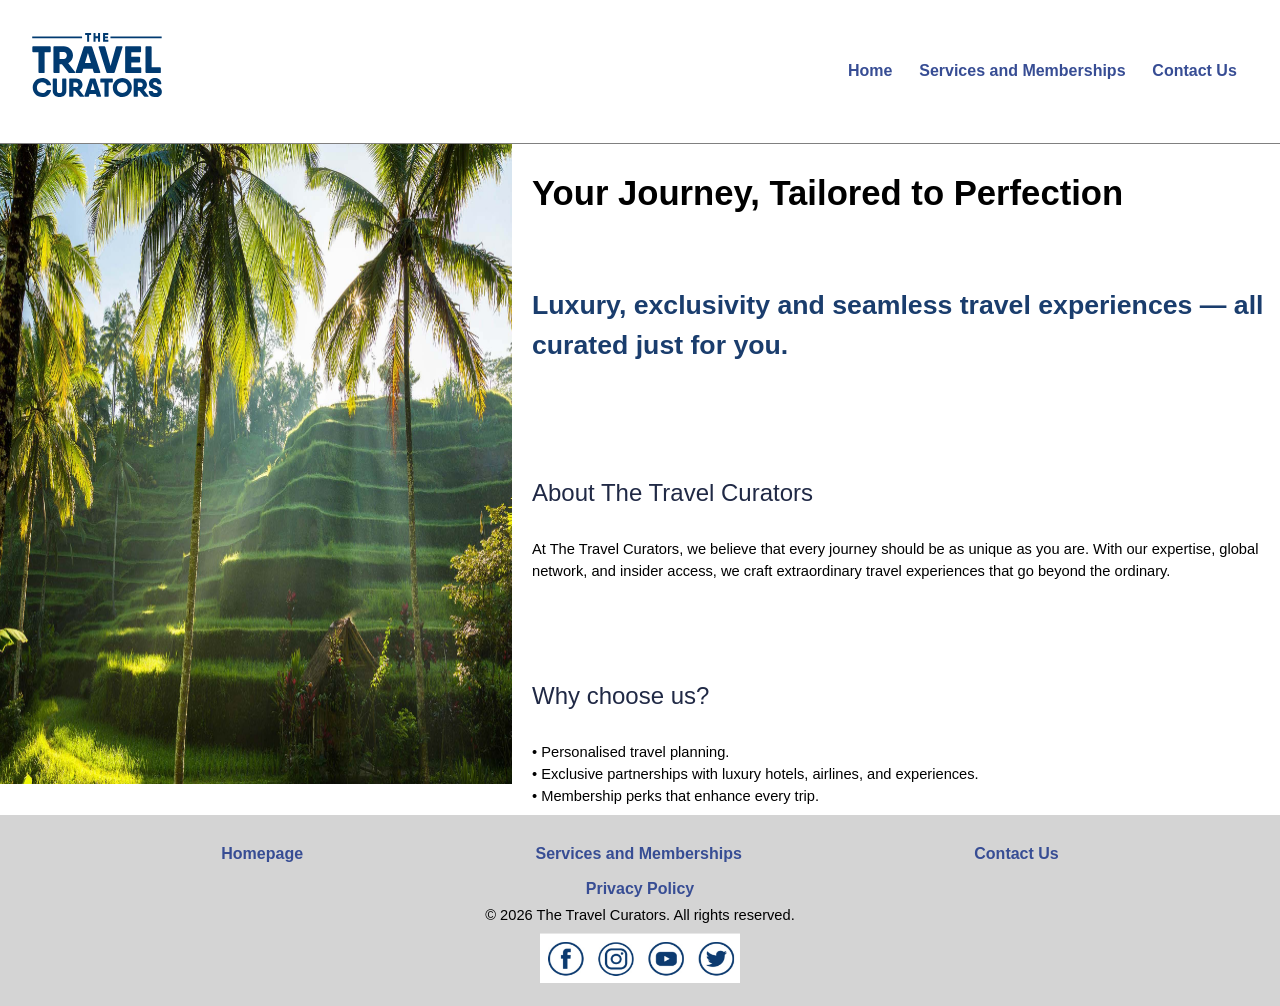
<file: ttc_version2/index.html>
<!--
Author: Ethan Dawe
Date: 20/10/26
-->

<!DOCTYPE html>
<html lang="en">
<head>
    <meta charset="UTF-8">
    <meta name="viewport" content="width=device-width, initial-scale=1.0">
    <title>Document</title>
    <link rel="stylesheet" href="css/style.css">
</head>

<body>

<header class="site-header">
    <div class="site-logo">
        <a href="index.html">
            <img src="images/TTC_logo-SVG.svg" alt="logo" width="130" height="130">
        </a>
    </div>
    <nav>
        <a class="navigation-link" href="index.html">
            Home
        </a>
        <a class="navigation-link" href="membership.html">
            Services and Memberships
        </a>
        <a class="navigation-link" href="contact.html">
            Contact Us
        </a>
    </nav>
</header>

<div style="display: flex; flex-direction: row-reverse; align-items: flex-start; gap: 20px;">
    
    <div style="display: flex; flex-direction: column; align-items: flex-start; gap: 20px;">
        <h1>Your Journey, Tailored to Perfection</h1>
        <h2>Luxury, exclusivity and seamless travel experiences — all curated just for you.</h2>
        <br>
        <h3>About The Travel Curators</h3>
        <p class="regular-text">
            At The Travel Curators, we believe that every journey should be as
            unique as you are. With our expertise, global network, and insider
            access, we craft extraordinary travel experiences that go beyond
            the ordinary.
        </p>

    <br>

        <h3>Why choose us?</h3>
        <p class="regular-text">
            • Personalised travel planning. 
            <br>
            • Exclusive partnerships with luxury hotels, airlines, and experiences.
            <br>
            • Membership perks that enhance every trip.
        </p> 
    </div>

  <img src="images/AdobeStock_63511291.jpg" alt="elegant travel image" style="float:left;width:512px;height: 640px;">
</div>


<footer>

    <div style="display: flex; flex-direction: row; align-items: flex-start; justify-content: space-evenly; width: 100%;">
        <a class="navigation-link" href="index.html">
            Homepage
        </a>
        <a class="navigation-link" href="membership.html">
            Services and Memberships
        </a>
        <a class="navigation-link" href="contact.html">
            Contact Us
        </a>
    </div>

    <a class="navigation-link" href="TTC_Privacy-Policy.pdf">
        Privacy Policy
    </a>

    <p class="regular-text" style="align-items: center;">© 2026 The Travel Curators. All rights reserved.</p>


   <img src="images/social_media.png" alt="Social media images" width="200" height="50">

</footer>

</body>
</html>
</file>
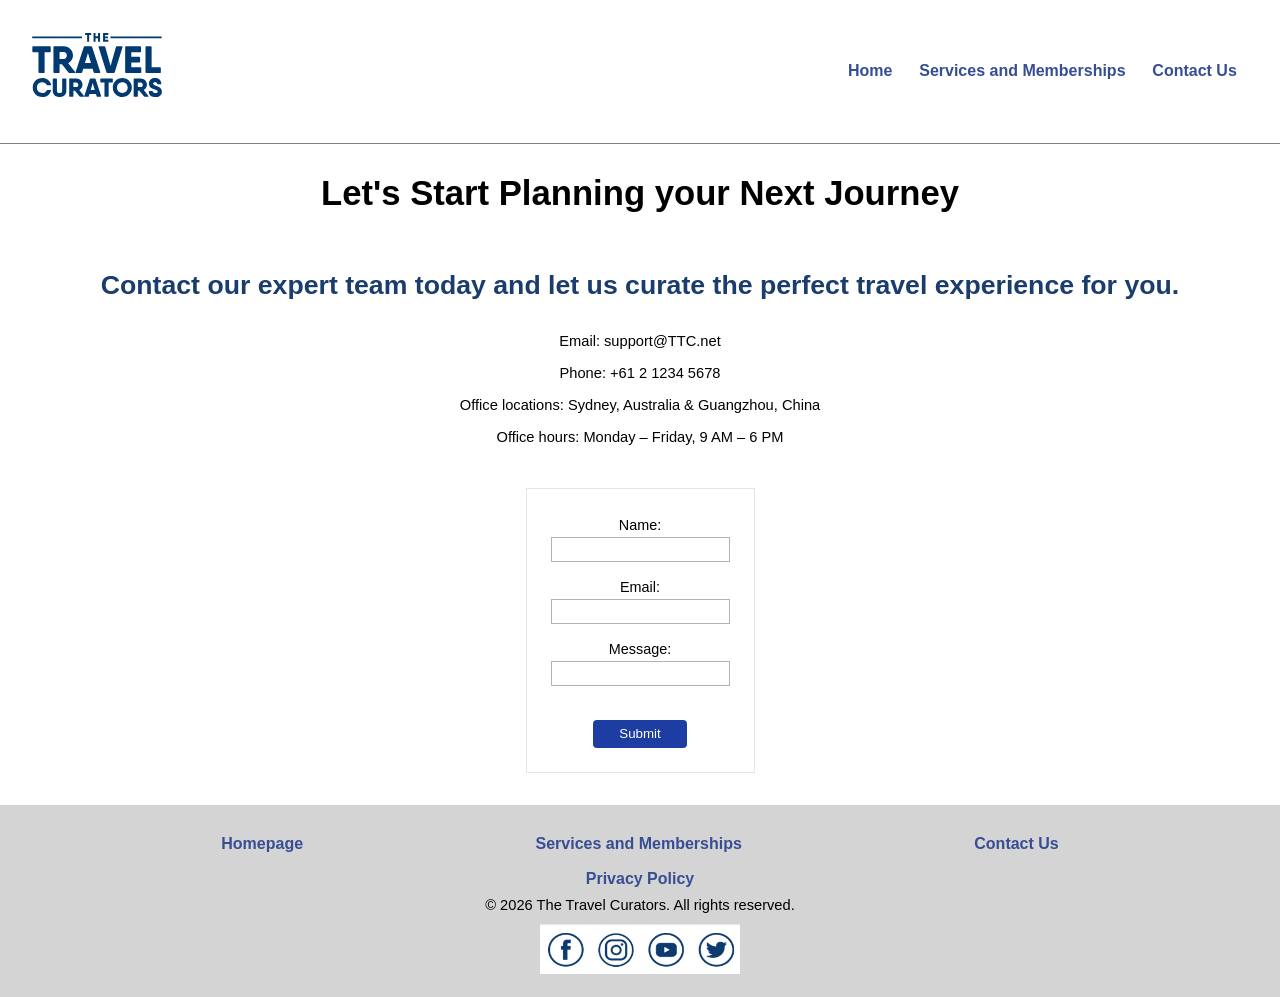
<file: ttc_version2/contact.html>
<!--
Author: Ethan Dawe
Date: 20/10/26
-->

<!DOCTYPE html>
<html lang="en">
<head>
    <meta charset="UTF-8">
    <meta name="viewport" content="width=device-width, initial-scale=1.0">
    <title>Document</title>
    <link rel="stylesheet" href="css/style.css">
</head>

<body>
<header class="site-header">
    <div class="site-logo">
        <a href="index.html">
            <img src="images/TTC_logo-SVG.svg" alt="logo" width="130" height="130">
        </a>
    </div>
    <nav>
        <a class="navigation-link" href="index.html">
            Home
        </a>
        <a class="navigation-link" href="membership.html">
            Services and Memberships
        </a>
        <a class="navigation-link" href="contact.html">
            Contact Us
        </a>
    </nav>
</header>

<main style="display: flex; flex-direction: column; align-items: center; text-align: center;">
    <h1>Let's Start Planning your Next Journey</h1>
    <h2>Contact our expert team today and let us curate the perfect travel experience for you.</h2>
    <p class="regular-text"> Email: support@TTC.net</p>
    <p class="regular-text"> Phone: +61 2 1234 5678</p>
    <p class="regular-text"> Office locations: Sydney, Australia & Guangzhou, China</p>
    <p class="regular-text"> Office hours: Monday – Friday, 9 AM – 6 PM</p>

<form>
    <label for="name">Name:</label><br>
    <input type="text" id="name" name="name"><br>
    <label for="email">Email:</label><br>
    <input type="email" id="email" name="email"><br>
    <label for="message">Message:</label><br>
    <input class="input-big" type="text" id="message" name="message"><br>
    <input type="submit">
</form>

</main>

<footer>

    <div style="display: flex; flex-direction: row; align-items: flex-start; justify-content: space-evenly; width: 100%;">
        <a class="navigation-link" href="index.html">
            Homepage
        </a>
        <a class="navigation-link" href="membership.html">
            Services and Memberships
        </a>
        <a class="navigation-link" href="contact.html">
            Contact Us
        </a>
    </div>

    <a class="navigation-link" href="TTC_Privacy-Policy.pdf">
        Privacy Policy
    </a>

    <p class="regular-text" style="align-items: center;">© 2026 The Travel Curators. All rights reserved.</p>


   <img src="images/social_media.png" alt="Social media images" width="200" height="50">

</footer>
</body>

</html>
</file>
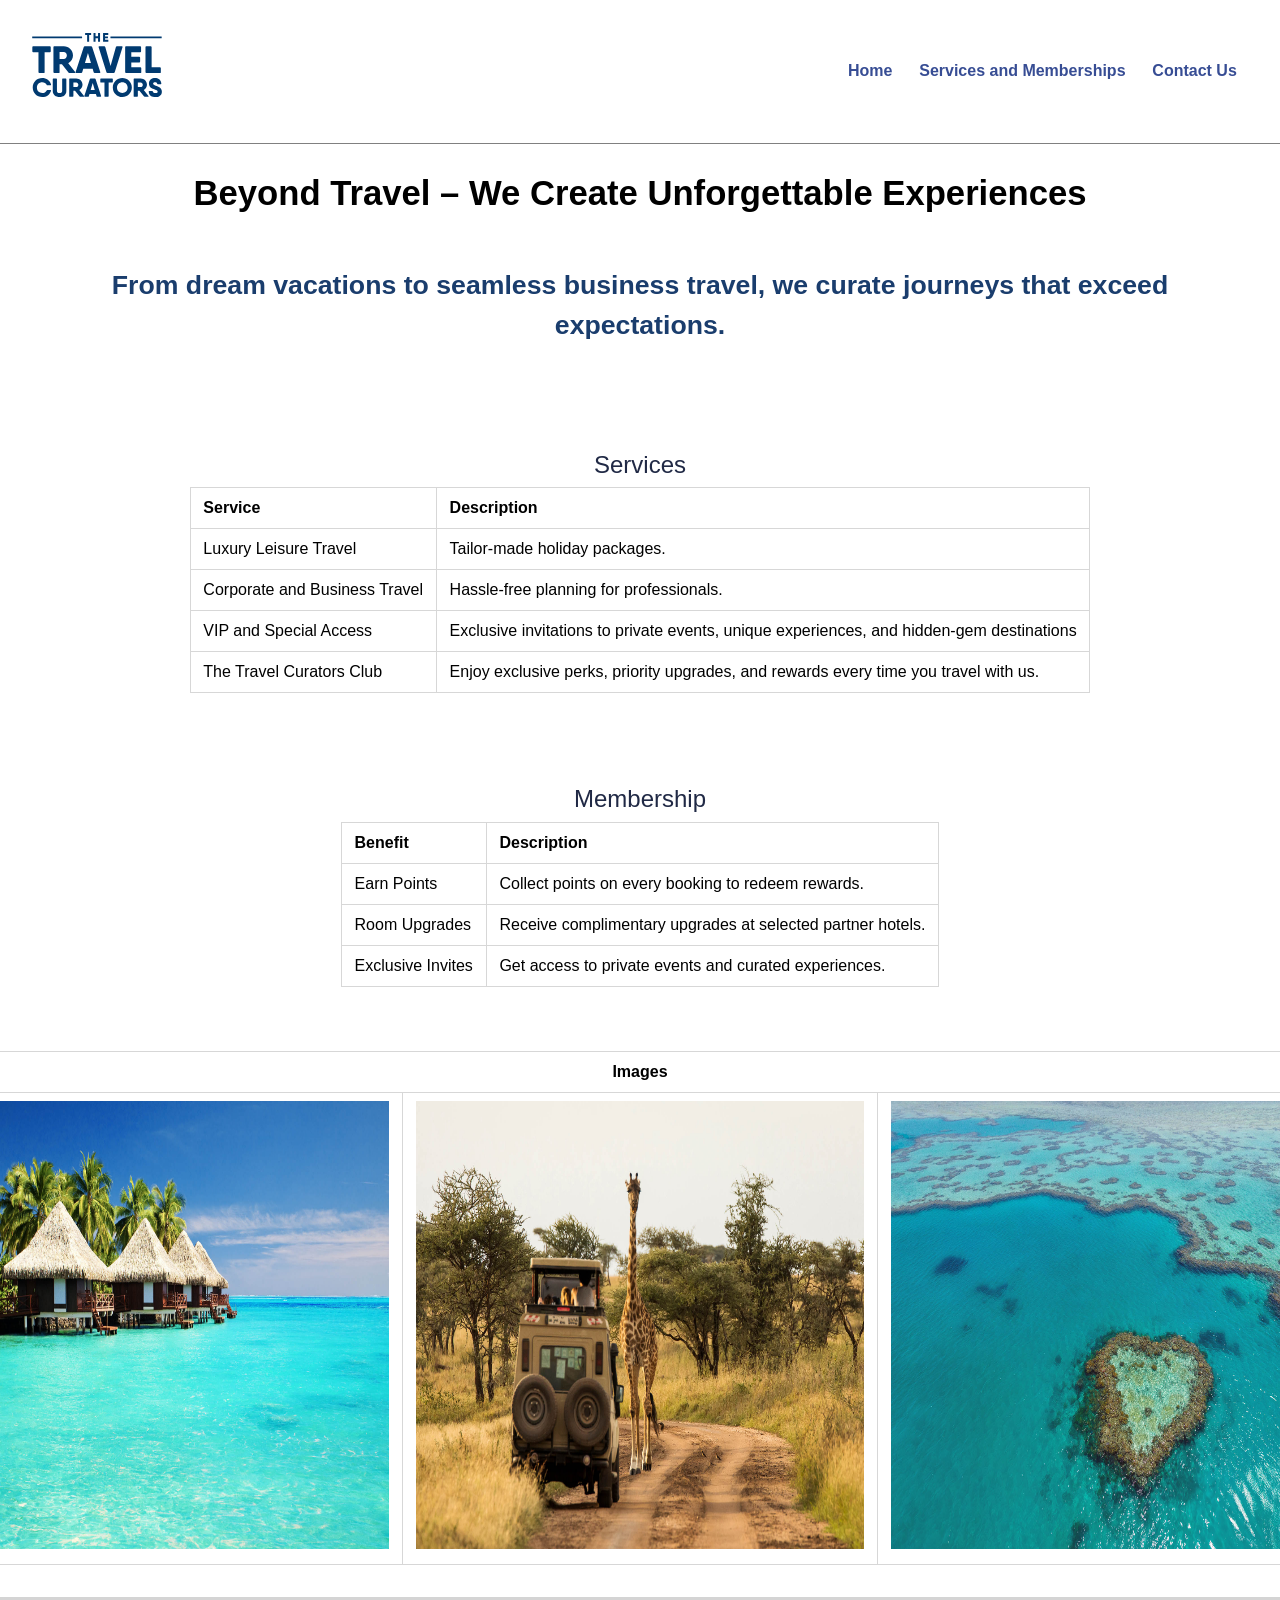
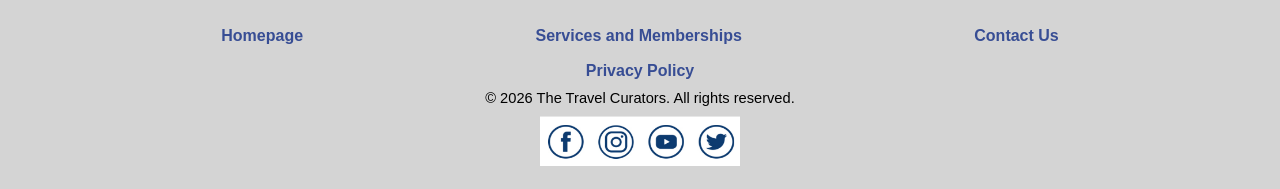
<file: ttc_version2/membership.html>
<!--
Author: Ethan Dawe
Date: 20/10/26
-->

<!DOCTYPE html>
<html lang="en">
<head>
    <meta charset="UTF-8">
    <meta name="viewport" content="width=device-width, initial-scale=1.0">
    <title>Document</title>
    <link rel="stylesheet" href="css/style.css">
</head>

<body>

<header class="site-header">
    <div class="site-logo">
        <a href="index.html">
            <img src="images/TTC_logo-SVG.svg" alt="logo" width="130" height="130">
        </a>
    </div>
    <nav>
        <a class="navigation-link" href="index.html">
            Home
        </a>
        <a class="navigation-link" href="membership.html">
            Services and Memberships
        </a>
        <a class="navigation-link" href="contact.html">
            Contact Us
        </a>
    </nav>
</header>

<main style="display: flex; flex-direction: column; align-items: center; text-align: center;">

    <h1>Beyond Travel – We Create Unforgettable Experiences</h1>
    <h2>From dream vacations to seamless business travel, we curate journeys that exceed expectations.</h2>

    <br>

    
    <table>
        <caption style=" color: rgb(32 41 69) !important; margin-top: 1em; margin-bottom: 0.2em; font-weight: normal; font-family: Calibri, Candara, Segoe, Optima, Arial, sans-serif; font-size: 18pt;">Services</caption>
    <tr>
        <th>Service</th>
        <th>Description</th>
    </tr>
    <tr>
        <td>Luxury Leisure Travel</td>
        <td>Tailor-made holiday packages.</td>
    </tr>
    <tr>
        <td>Corporate and Business Travel</td>
        <td>Hassle-free planning for professionals.</td>
    </tr>
    <tr>
        <td> VIP and Special Access</td>
        <td>Exclusive invitations to private events, unique
        experiences, and hidden-gem destinations</td>
    </tr>
    <tr>
        <td>The Travel Curators Club</td>
        <td>Enjoy exclusive perks, priority upgrades, and
        rewards every time you travel with us.</td>
    </tr>

</table>

<table>
    <caption style=" color: rgb(32 41 69) !important; margin-top: 1em; margin-bottom: 0.2em; font-weight: normal; font-family: Calibri, Candara, Segoe, Optima, Arial, sans-serif; font-size: 18pt;">Membership</caption>
    <tr>
        <th>Benefit</th>
        <th>Description</th>
    </tr>
    <tr>
        <td>Earn Points</td>
        <td>Collect points on every booking to redeem rewards.</td>
    </tr>
    <tr>
        <td>Room Upgrades</td>
        <td>Receive complimentary upgrades at selected partner hotels.</td>
    </tr>
    <tr>
        <td>Exclusive Invites</td>
        <td>Get access to private events and curated experiences.</td>
    </tr>
</table>
<table>
    <tr>
        <th colspan="3" style="text-align: center;">Images</th>
    </tr>
    <tr>
        <td><img src="images/AdobeStock_39219837.jpeg" alt="huh" style="height: 448px; width: 448px;"></td>
        <td><img src="images/AdobeStock_418041482.jpg" alt="huh" style="height: 448px; width: 448px;"></td>
        <td><img src="images/AdobeStock_298155089.jpg" alt="huh" style="height: 448px; width: 448px;"></td>
    </tr>
</table>

</main>

<footer>

    <div style="display: flex; flex-direction: row; align-items: flex-start; justify-content: space-evenly; width: 100%;">
        <a class="navigation-link" href="index.html">
            Homepage
        </a>
        <a class="navigation-link" href="membership.html">
            Services and Memberships
        </a>
        <a class="navigation-link" href="contact.html">
            Contact Us
        </a>
    </div>

    <a class="navigation-link" href="TTC_Privacy-Policy.pdf">
        Privacy Policy
    </a>

    <p class="regular-text" style="align-items: center;">© 2026 The Travel Curators. All rights reserved.</p>


   <img src="images/social_media.png" alt="Social media images" width="200" height="50">

</footer>

</body>

</html>
</file>
<file: ttc_version2/css/style.css>
/*--- General site layout + default styling ---*/

body {
    margin: 0;
    min-height: 100vh;
    display: flex; /* Vertical layout of main elements */
    flex-direction: column;
    align-items: center;
    line-height: 1.5; /* Make default line height more accessible */
    font-family: sans-serif; 
}

* {
    box-sizing: border-box;
}

header, main {
    width: 100%;
    max-width: 2060px;
    padding-left: 2em;
    padding-right: 2em;
    background-color: white;
}

header {
    border-bottom: 1px solid grey;
    margin-bottom: 0em;
}

footer {
    margin-top: auto;
    background-color: #d4d4d4;
    align-self: stretch;
    text-align: center;
    padding-top: 1em;
    padding-bottom: 1em;
}

h1{
    color:#000000;
    font-family: Calibri, Candara, Segoe, "Segoe UI", Optima, Arial, sans-serif;
    font-size: 26pt;
    font-weight: bold;
}

h2{
    color:rgb(26 61 109);
    font-size: 20pt;
    font-family: Calibri, Candara, Segoe, "Segoe UI", Optima, Arial, sans-serif;
}

h3{
    color: rgb(32 41 69);
    margin-top: 1em;
    margin-bottom: 0.2em;
    font-weight: normal;
    font-family: Calibri, Candara, Segoe, "Segoe UI", Optima, Arial, sans-serif;
    font-size: 18pt;
}

table caption.h4,
caption.h4{
    color: rgb(32 41 69) !important;
    margin-top: 1em;
    margin-bottom: 0.2em;
    font-weight: normal;
    font-family: Calibri, Candara, Segoe, "Segoe UI", Optima, Arial, sans-serif;
    font-size: 18pt;
}

p {
    margin-top: 0.3em;
    margin-bottom: 0.5em;
}

.regular-text{
    font-family: Calibri, Candara, Segoe, "Segoe UI", Optima, Arial, sans-serif;
    margin-top: 0.2em;
    margin-bottom: 0.5em;
    font-size: 11pt;
    color:#000000;
}

.site-header {
    display: flex;
    align-items: center;
    min-height: 7em;
}

.site-logo {
    color: #000000;
    margin-top: 0;
    margin-bottom: 0;
    margin-right: auto;
    font-size: 2em;
    font-weight: bold;
}

.navigation {
    display: flex;
}

.navigation-link {
    color: #374d94;
    padding: 0.7em;
    text-decoration: none;
    font-weight: bold;
}

.navigation-link:hover {
    color: #6484ef;
}

/* Table styling */

table {
    margin: 2em 0;
    border-collapse: collapse;
}

thead {
    background-color: #eaebf5;
}

th, td {
    border: 1px solid #d7d7d7;
    padding: 0.5em 0.8em;
    text-align: left;
}


/* Form styling */

form {
    max-width: 40em;
    border: 1px solid #e5e5e5;
    /* background-color: #f3f3f3; */
    padding: 1.5em;
    margin: 2em 0;
}


label {
    font-size: 0.9em;
}

input[type='text'], input[type='email'], textarea {
    border-style: solid;
    border-width: 1px;
    border-color: #b3b3b3;
    width: 100%;
    margin-bottom: 1em;
    padding: 0.3em;
}

input[type='radio'] {
    display: inline;
    margin-right: 0.5em;
}

textarea {
    resize: none;
}

input[type='submit'] {
    width: auto;
    padding: 0.5em 2em;
    background-color: #1e3da3;
    color: white;
    border-style: none;
    border-radius: 0.3em;
    margin: 1.5em 0 0 0;
}

.form-header {
    margin-top: 0;
}

.form-description {
    margin-bottom: 1.5em;
}

.visually-hidden {
    position: absolute;
    width: 1px;
    height: 1px;
    padding: 0;
    margin: -1px;
    overflow: hidden;
    clip: rect(0, 0, 0, 0);
    white-space: nowrap;
    border: 0;
  }
</file>
